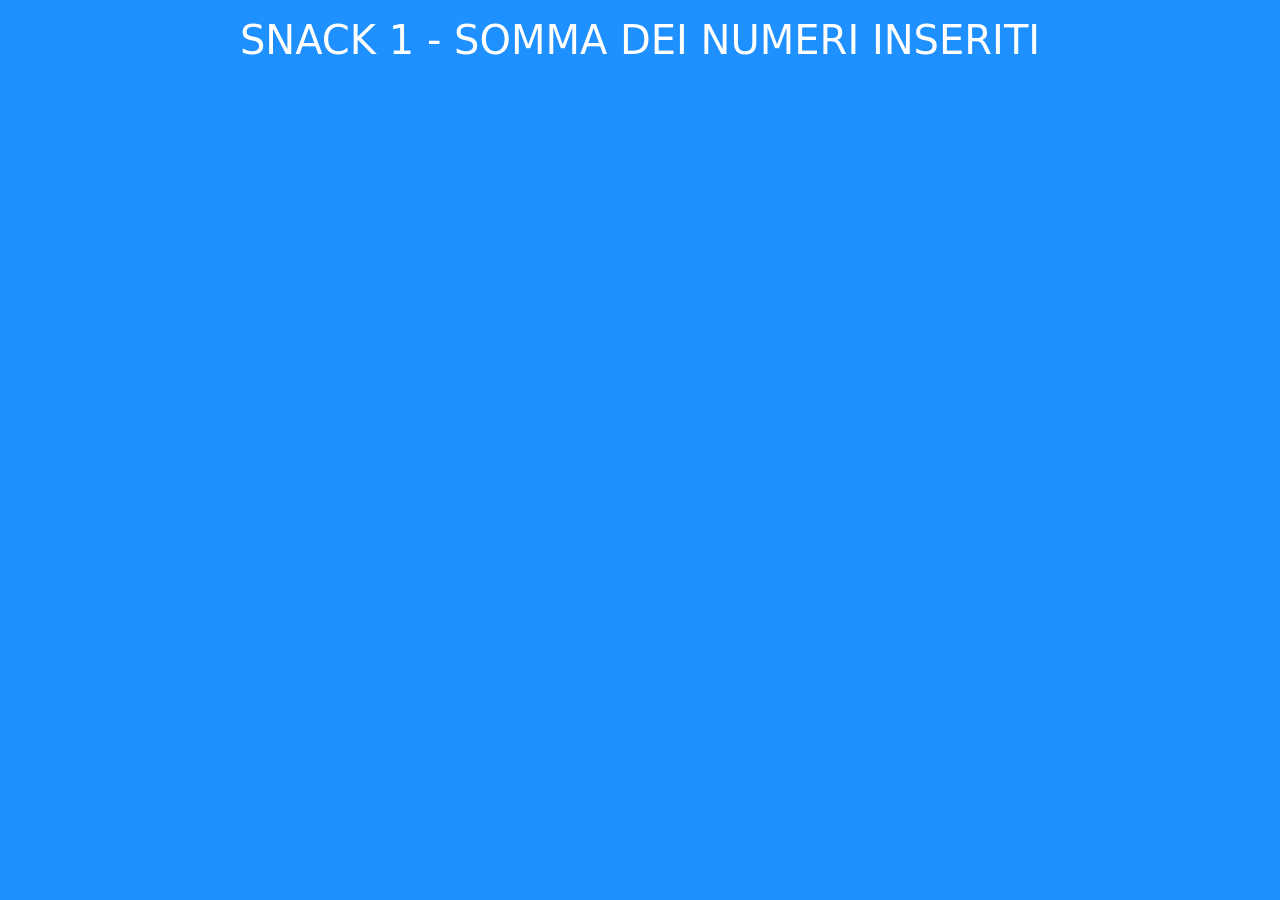
<file: jsnack1/index.html>
<!DOCTYPE html>
<html lang="en">
<head>
    <meta charset="UTF-8">
    <meta http-equiv="X-UA-Compatible" content="IE=edge">
    <meta name="viewport" content="width=device-width, initial-scale=1.0">
    <!-- BOOTSTRAP -->
    <link rel='stylesheet' href='https://cdnjs.cloudflare.com/ajax/libs/bootstrap/5.2.3/css/bootstrap.min.css' integrity='sha512-SbiR/eusphKoMVVXysTKG/7VseWii+Y3FdHrt0EpKgpToZeemhqHeZeLWLhJutz/2ut2Vw1uQEj2MbRF+TVBUA==' crossorigin='anonymous'/>
    <!-- STYLESHEET -->
    <link rel="stylesheet" href="css/style.css">
    <!-- TITLE -->
    <title>Snack 1</title>
</head>
<body class="p-3">
    <main class="text-center text-white">
        <h1>SNACK 1 - SOMMA DEI NUMERI INSERITI</h1>
        <h2 id="sum">

        </h2>
    </main>
    <!-- JAVASCRIPT -->
    <script src="js/script.js"></script>
</body>
</html>
</file>
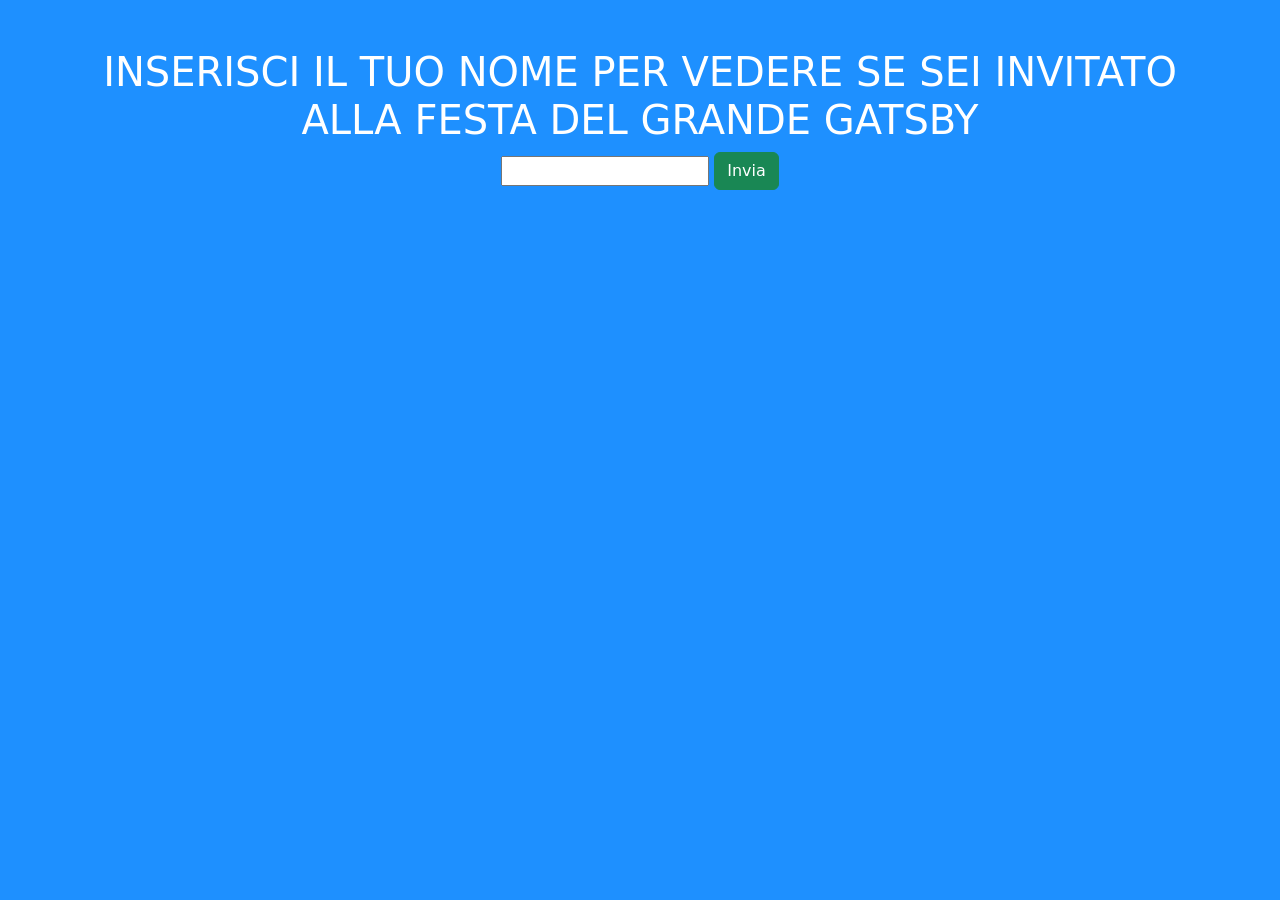
<file: jsnack2/index.html>
<!DOCTYPE html>
<html lang="en">
<head>
    <meta charset="UTF-8">
    <meta http-equiv="X-UA-Compatible" content="IE=edge">
    <meta name="viewport" content="width=device-width, initial-scale=1.0">
    <!-- BOOTSTRAP -->
    <link rel='stylesheet' href='https://cdnjs.cloudflare.com/ajax/libs/bootstrap/5.2.3/css/bootstrap.min.css' integrity='sha512-SbiR/eusphKoMVVXysTKG/7VseWii+Y3FdHrt0EpKgpToZeemhqHeZeLWLhJutz/2ut2Vw1uQEj2MbRF+TVBUA==' crossorigin='anonymous'/>
    <!-- STYLESHEET -->
    <link rel="stylesheet" href="css/style.css">
    <!-- TITLE -->
    <title>Snack 2</title>
</head>
<body class="p-5">
    <main class="text-center">
        <h1>INSERISCI IL TUO NOME PER VEDERE SE SEI INVITATO ALLA FESTA DEL GRANDE GATSBY</h1>
        <input type="text" id="name">
        <button class="btn btn-success" id="check">Invia</button>
        <div id="message" class="d-flex justify-content-center p-3"></div>
    </main>
    <!-- JAVASCRIPT -->
    <script src="js/script.js"></script>
</body>
</html>
</file>
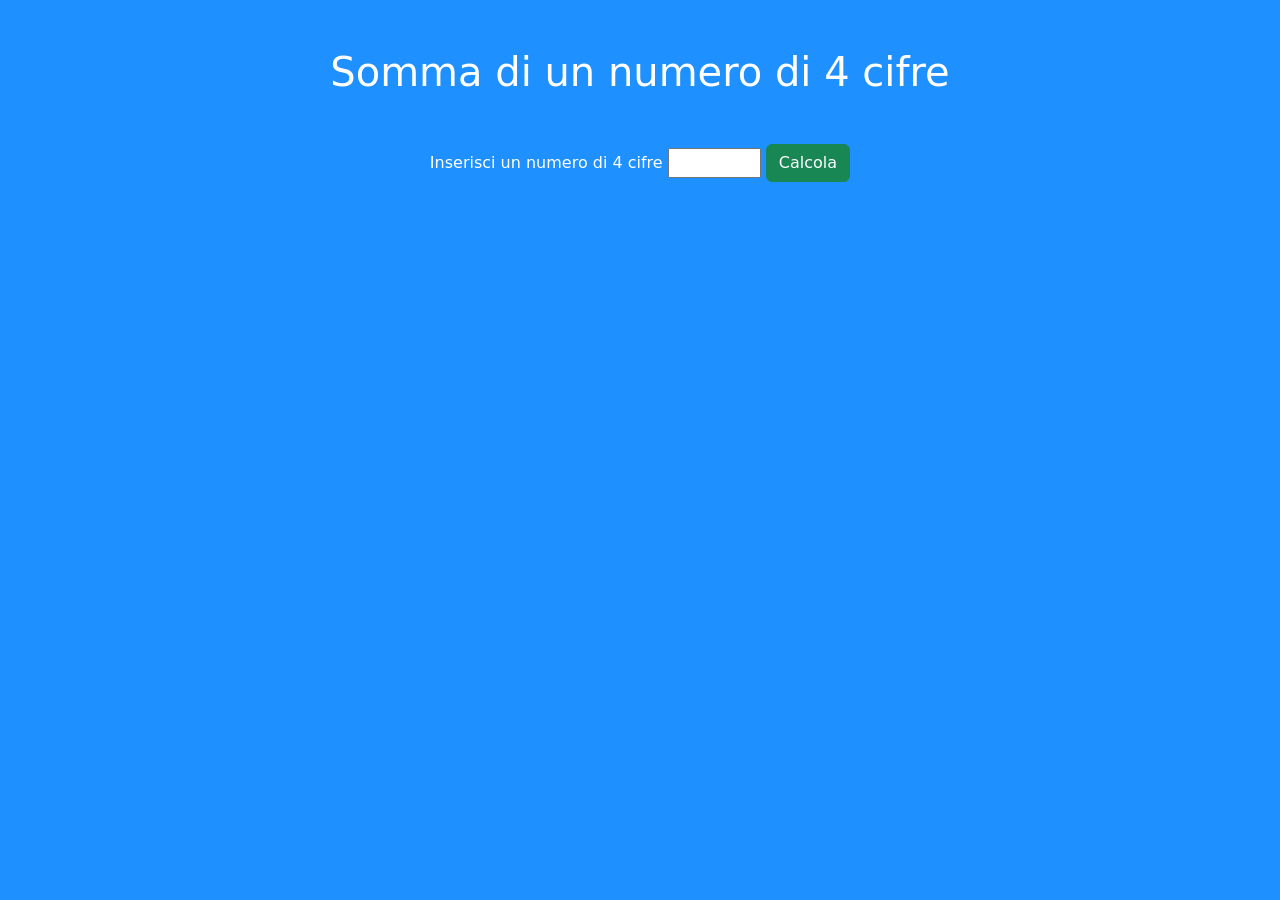
<file: jsnack3/index.html>
<!DOCTYPE html>
<html lang="en">
<head>
    <meta charset="UTF-8">
    <meta http-equiv="X-UA-Compatible" content="IE=edge">
    <meta name="viewport" content="width=device-width, initial-scale=1.0">
    <!-- FONTAWESOME -->
    <link rel='stylesheet' href='https://cdnjs.cloudflare.com/ajax/libs/font-awesome/6.2.1/css/all.css' integrity='sha512-FA9cIbtlP61W0PRtX36P6CGRy0vZs0C2Uw26Q1cMmj3xwhftftymr0sj8/YeezDnRwL9wtWw8ZwtCiTDXlXGjQ==' crossorigin='anonymous'/>
    <!-- BOOTSTRAP -->
    <link rel='stylesheet' href='https://cdnjs.cloudflare.com/ajax/libs/bootstrap/5.2.3/css/bootstrap.min.css' integrity='sha512-SbiR/eusphKoMVVXysTKG/7VseWii+Y3FdHrt0EpKgpToZeemhqHeZeLWLhJutz/2ut2Vw1uQEj2MbRF+TVBUA==' crossorigin='anonymous'/>
    <!-- STYLESHEET -->
    <link rel="stylesheet" href="css/style.css">
    <!-- TITLE -->
    <title>Snack 3</title>
</head>
<body>
    <main class="text-center p-5">
        <h1 class="mb-5">Somma di un numero di 4 cifre</h1>
        <label for="number">Inserisci un numero di 4 cifre</label>
        <input type="number" min="1000" max="9999" id="number">
        <button class="btn btn-success" id="calculate">Calcola</button>
        <p id="error" class="text-danger"></p>
        <h2 id="sum"></h2>
    </main>
    <!-- JAVASCRIPT -->
    <script src="js/script.js"></script>
</body>
</html>
</file>
<file: jsnack1/css/style.css>
body{
    background-color: dodgerblue;
}
</file>
<file: jsnack2/css/style.css>
body{
    background-color: dodgerblue;
    color: white;
}
</file>
<file: jsnack3/css/style.css>
body{
    background-color: dodgerblue;
    color: white;
}
</file>
